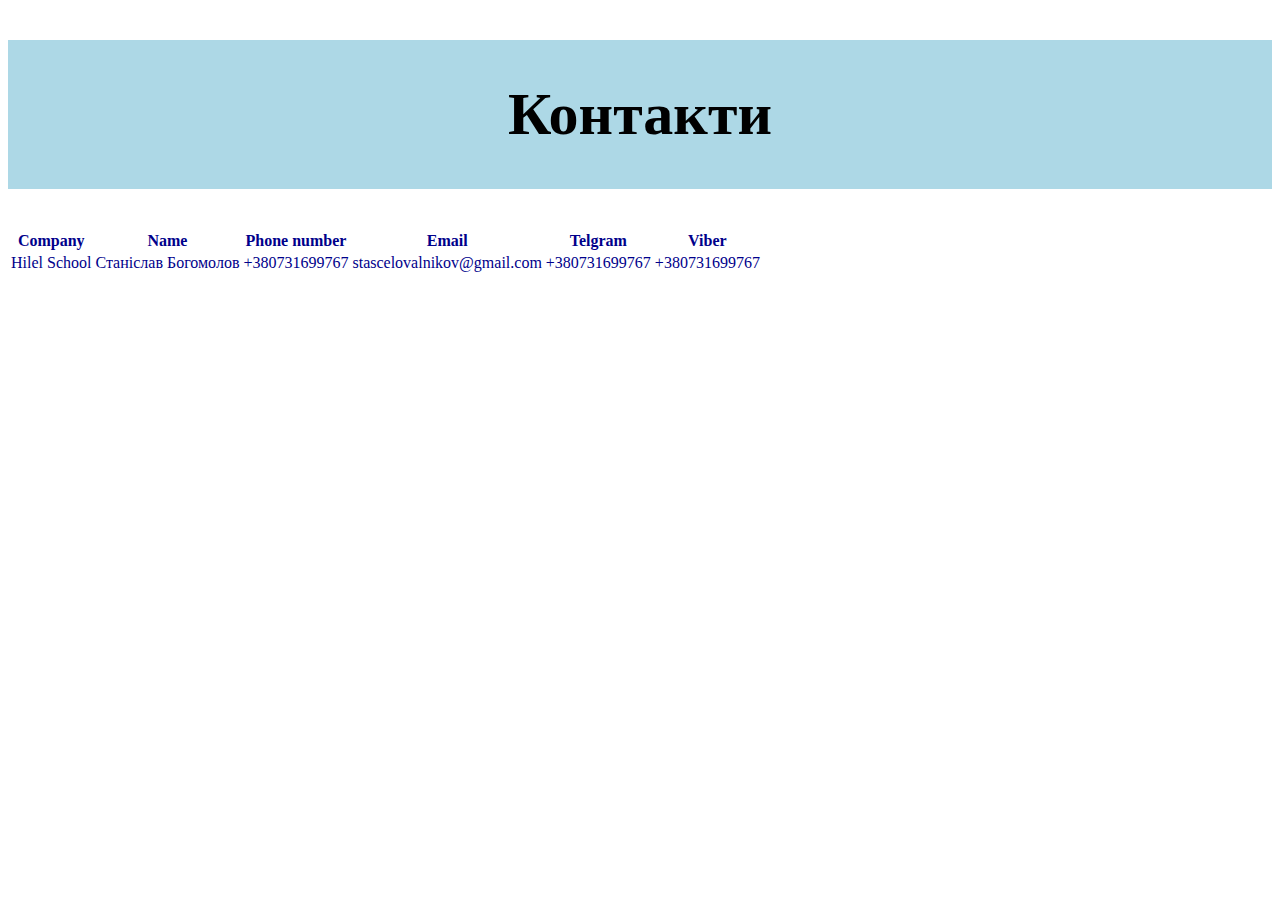
<file: Pages/Contact.html>
<!DOCTYPE html>
<html>
<head>
    <title>Contact</title>
    <link rel="stylesheet" type="text/css" href="../Style.css">

</head>
<body>

    <h1 id="myHeader"style="font-size:60px;">Контакти</h1>
    <p><table>
        <tr>
          <th>Company</th>
          <th>Name</th>
          <th>Phone number</th>
          <th>Email</th>
          <th>Telgram</th>
          <th>Viber</th>
        </tr>
          <td>Hilel School</td>
          <td>Станіслав Богомолов</td>
          <td>+380731699767</td>
          <td>stascelovalnikov@gmail.com</td>
          <td>+380731699767</td>
          <td>+380731699767</td>
        </tr>
      </table></p>
</file>
<file: Style.css>
p {
    font-size: 16px;
    color: crimson;
    font-family: Arial, Helvetica, sans-serif

} 
ul {
    color: darkgreen;
    background-color: aqua;
}
tr{
    color: darkblue;
}
#myHeader {
    background-color: lightblue;
    color: black;
    padding: 40px;
    text-align: center;
  }
</file>
